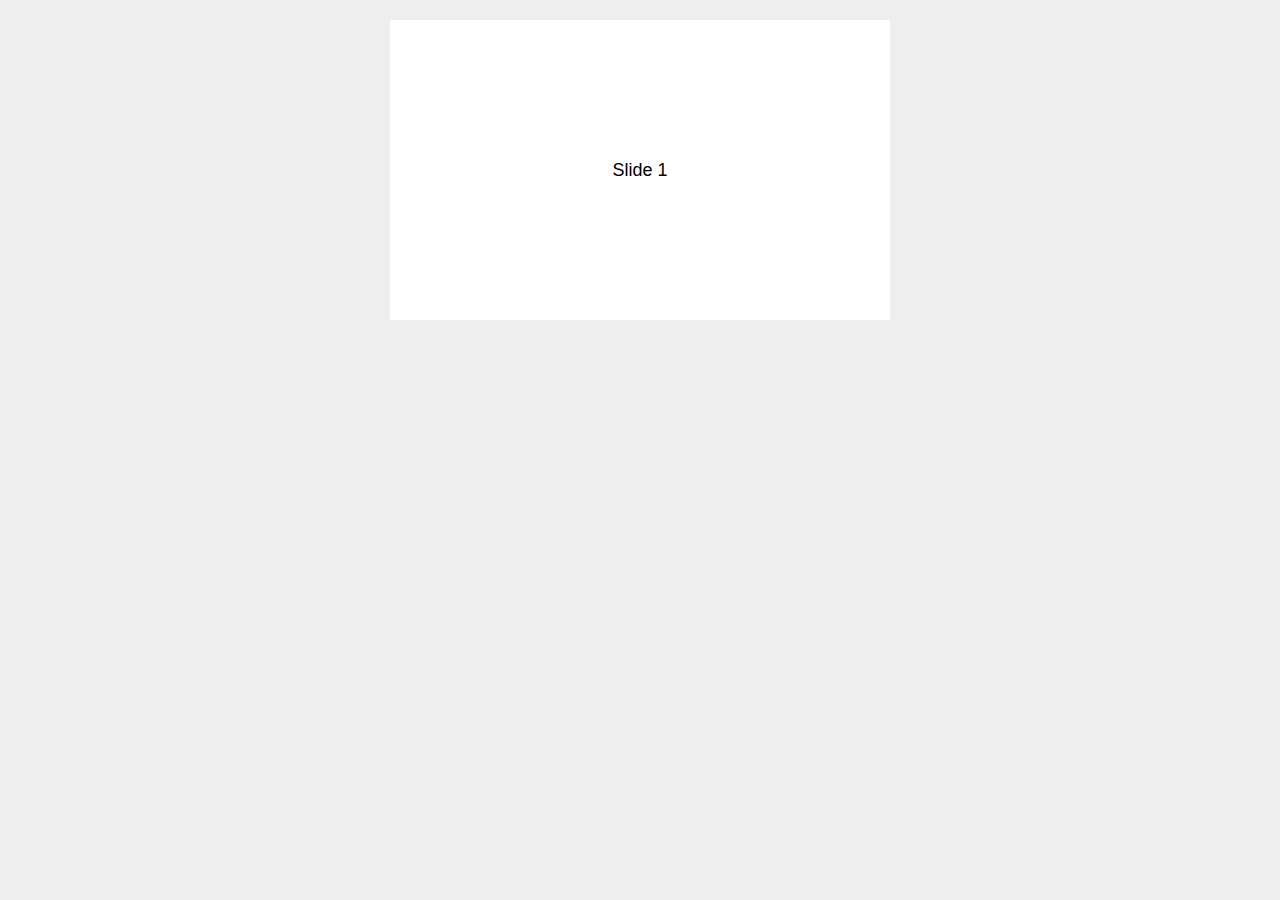
<file: swiper/Swiper-3.4.2/demos/01-default.html>
<!DOCTYPE html>
<html lang="en">
<head>
    <meta charset="utf-8">
    <title>Swiper demo</title>
    <!-- Link Swiper's CSS -->
    <link rel="stylesheet" href="../dist/css/swiper.min.css">

    <!-- Demo styles -->
    <style>
    body {
        background: #eee;
        font-family: Helvetica Neue, Helvetica, Arial, sans-serif;
        font-size: 14px;
        color:#000;
        margin: 0;
        padding: 0;
    }
    .swiper-container {
        width: 500px;
        height: 300px;
        margin: 20px auto;
    }
    .swiper-slide {
        text-align: center;
        font-size: 18px;
        background: #fff;
        
        /* Center slide text vertically */
        display: -webkit-box;
        display: -ms-flexbox;
        display: -webkit-flex;
        display: flex;
        -webkit-box-pack: center;
        -ms-flex-pack: center;
        -webkit-justify-content: center;
        justify-content: center;
        -webkit-box-align: center;
        -ms-flex-align: center;
        -webkit-align-items: center;
        align-items: center;
    }
    </style>
</head>
<body>
    <!-- Swiper -->
    <div class="swiper-container">
        <div class="swiper-wrapper">
            <div class="swiper-slide">Slide 1</div>
            <div class="swiper-slide">Slide 2</div>
            <div class="swiper-slide">Slide 3</div>
            <div class="swiper-slide">Slide 4</div>
            <div class="swiper-slide">Slide 5</div>
            <div class="swiper-slide">Slide 6</div>
            <div class="swiper-slide">Slide 7</div>
            <div class="swiper-slide">Slide 8</div>
            <div class="swiper-slide">Slide 9</div>
            <div class="swiper-slide">Slide 10</div>
        </div>
    </div>

    <!-- Swiper JS -->
    <script src="../dist/js/swiper.min.js"></script>

    <!-- Initialize Swiper -->
    <script>
    var swiper = new Swiper('.swiper-container');
    </script>
</body>
</html>
</file>
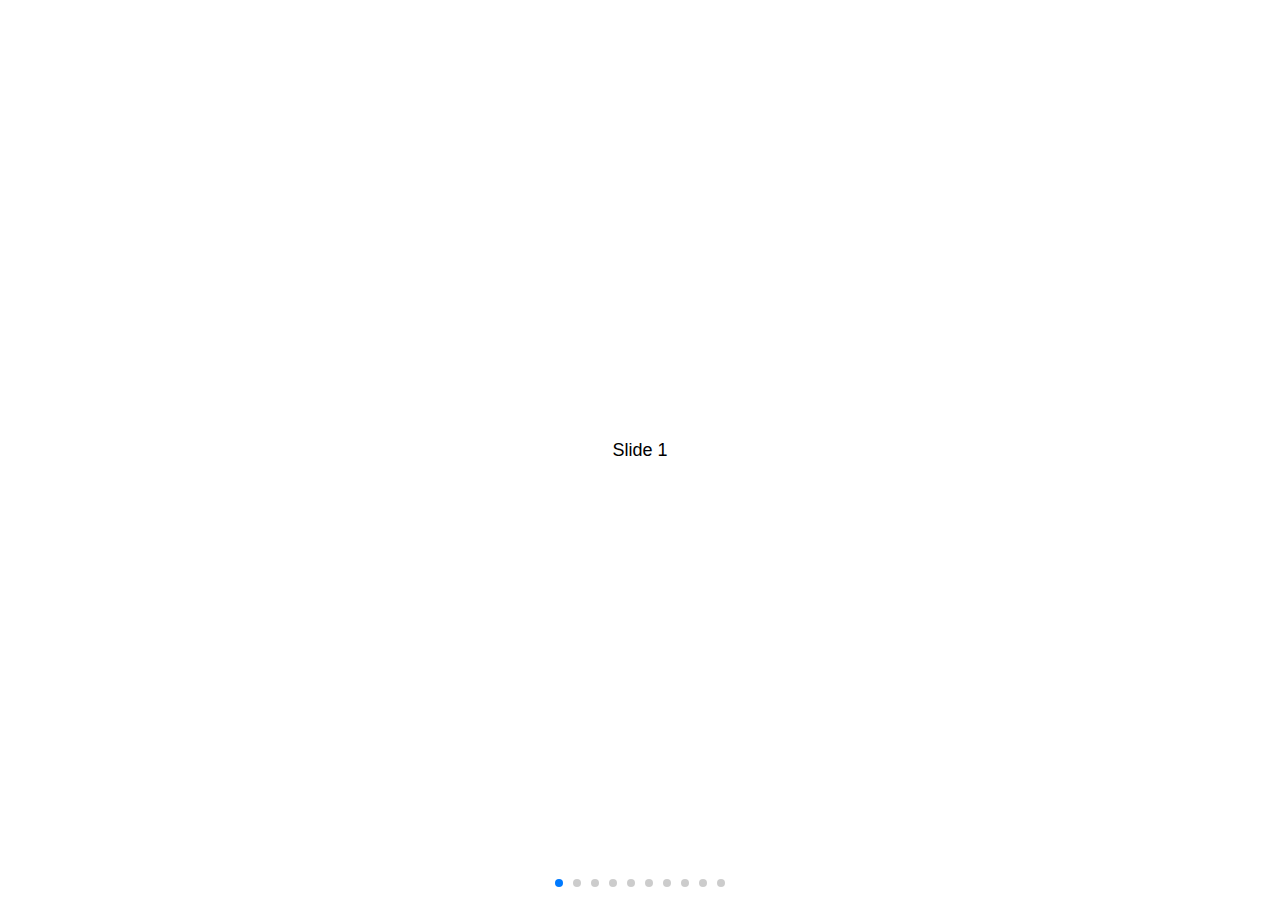
<file: swiper/Swiper-3.4.2/demos/02-responsive.html>
<!DOCTYPE html>
<html lang="en">
<head>
    <meta charset="utf-8">
    <title>Swiper demo</title>
    <meta name="viewport" content="width=device-width, initial-scale=1, minimum-scale=1, maximum-scale=1">

    <!-- Link Swiper's CSS -->
    <link rel="stylesheet" href="../dist/css/swiper.min.css">

    <!-- Demo styles -->
    <style>
    html, body {
        position: relative;
        height: 100%;
    }
    body {
        background: #eee;
        font-family: Helvetica Neue, Helvetica, Arial, sans-serif;
        font-size: 14px;
        color:#000;
        margin: 0;
        padding: 0;
    }
    .swiper-container {
        width: 100%;
        height: 100%;
    }
    .swiper-slide {
        text-align: center;
        font-size: 18px;
        background: #fff;

        /* Center slide text vertically */
        display: -webkit-box;
        display: -ms-flexbox;
        display: -webkit-flex;
        display: flex;
        -webkit-box-pack: center;
        -ms-flex-pack: center;
        -webkit-justify-content: center;
        justify-content: center;
        -webkit-box-align: center;
        -ms-flex-align: center;
        -webkit-align-items: center;
        align-items: center;
    }
    </style>
</head>
<body>
    <!-- Swiper -->
    <div class="swiper-container">
        <div class="swiper-wrapper">
            <div class="swiper-slide">Slide 1</div>
            <div class="swiper-slide">Slide 2</div>
            <div class="swiper-slide">Slide 3</div>
            <div class="swiper-slide">Slide 4</div>
            <div class="swiper-slide">Slide 5</div>
            <div class="swiper-slide">Slide 6</div>
            <div class="swiper-slide">Slide 7</div>
            <div class="swiper-slide">Slide 8</div>
            <div class="swiper-slide">Slide 9</div>
            <div class="swiper-slide">Slide 10</div>
        </div>
        <!-- Add Pagination -->
        <div class="swiper-pagination"></div>
    </div>

    <!-- Swiper JS -->
    <script src="../dist/js/swiper.min.js"></script>

    <!-- Initialize Swiper -->
    <script>
    var swiper = new Swiper('.swiper-container', {
        pagination: '.swiper-pagination',
        paginationClickable: true
    });
    </script>
</body>
</html>
</file>
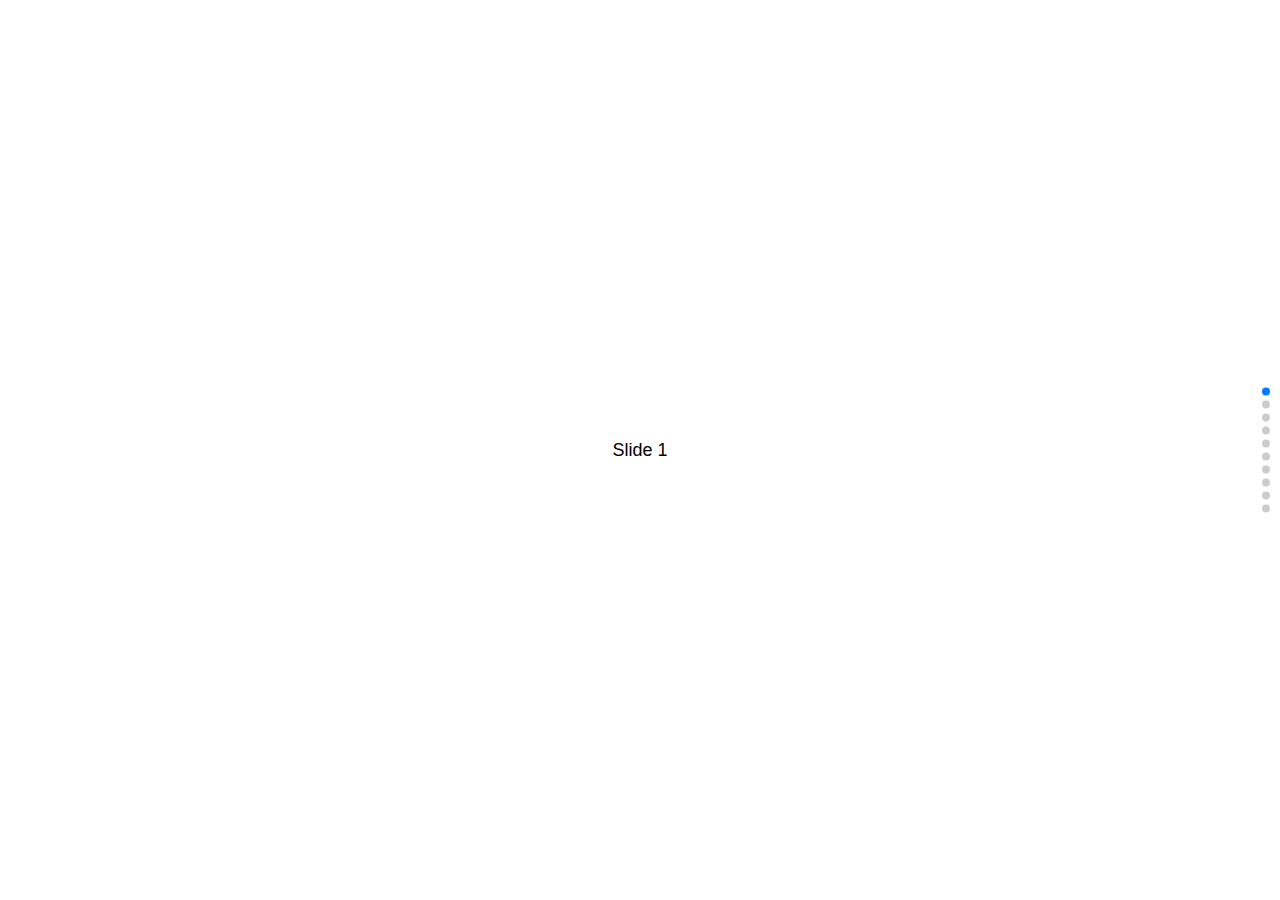
<file: swiper/Swiper-3.4.2/demos/03-vertical.html>
<!DOCTYPE html>
<html lang="en">
<head>
    <meta charset="utf-8">
    <title>Swiper demo</title>
    <meta name="viewport" content="width=device-width, initial-scale=1, minimum-scale=1, maximum-scale=1">

    <!-- Link Swiper's CSS -->
    <link rel="stylesheet" href="../dist/css/swiper.min.css">

    <!-- Demo styles -->
    <style>
    html, body {
        position: relative;
        height: 100%;
    }
    body {
        background: #eee;
        font-family: Helvetica Neue, Helvetica, Arial, sans-serif;
        font-size: 14px;
        color:#000;
        margin: 0;
        padding: 0;
    }
    .swiper-container {
        width: 100%;
        height: 100%;
    }
    .swiper-slide {
        text-align: center;
        font-size: 18px;
        background: #fff;

        /* Center slide text vertically */
        display: -webkit-box;
        display: -ms-flexbox;
        display: -webkit-flex;
        display: flex;
        -webkit-box-pack: center;
        -ms-flex-pack: center;
        -webkit-justify-content: center;
        justify-content: center;
        -webkit-box-align: center;
        -ms-flex-align: center;
        -webkit-align-items: center;
        align-items: center;
    }
    </style>
</head>
<body>
    <!-- Swiper -->
    <div class="swiper-container">
        <div class="swiper-wrapper">
            <div class="swiper-slide">Slide 1</div>
            <div class="swiper-slide">Slide 2</div>
            <div class="swiper-slide">Slide 3</div>
            <div class="swiper-slide">Slide 4</div>
            <div class="swiper-slide">Slide 5</div>
            <div class="swiper-slide">Slide 6</div>
            <div class="swiper-slide">Slide 7</div>
            <div class="swiper-slide">Slide 8</div>
            <div class="swiper-slide">Slide 9</div>
            <div class="swiper-slide">Slide 10</div>
        </div>
        <!-- Add Pagination -->
        <div class="swiper-pagination"></div>
    </div>

    <!-- Swiper JS -->
    <script src="../dist/js/swiper.min.js"></script>

    <!-- Initialize Swiper -->
    <script>
    var swiper = new Swiper('.swiper-container', {
        pagination: '.swiper-pagination',
        paginationClickable: true,
        direction: 'vertical'
    });
    </script>
</body>
</html>
</file>
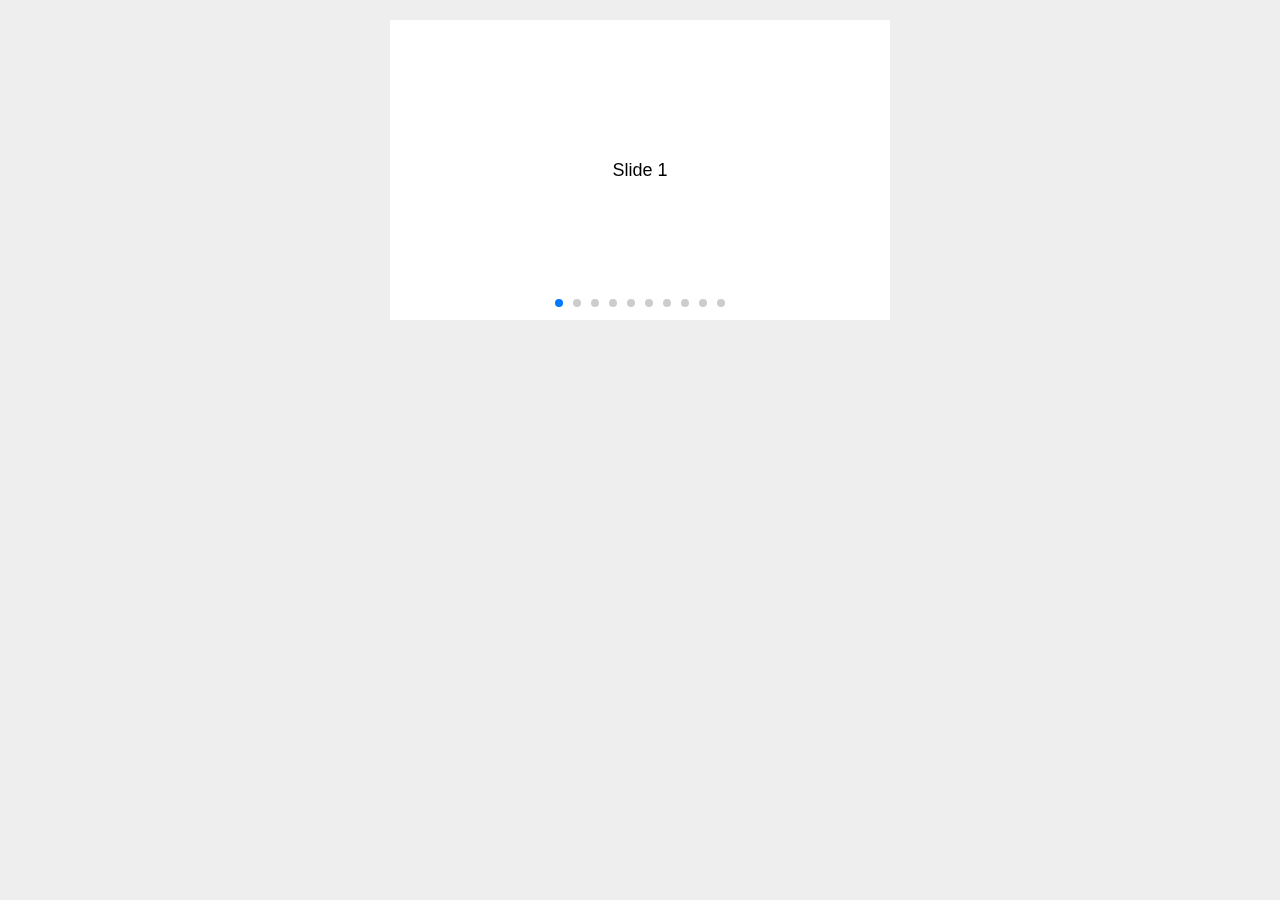
<file: swiper/Swiper-3.4.2/demos/04-space-between.html>
<!DOCTYPE html>
<html lang="en">
<head>
    <meta charset="utf-8">
    <title>Swiper demo</title>
    <meta name="viewport" content="width=device-width, initial-scale=1, minimum-scale=1, maximum-scale=1">

    <!-- Link Swiper's CSS -->
    <link rel="stylesheet" href="../dist/css/swiper.min.css">

    <!-- Demo styles -->
    <style>
    body {
        background: #eee;
        font-family: Helvetica Neue, Helvetica, Arial, sans-serif;
        font-size: 14px;
        color:#000;
        margin: 0;
        padding: 0;
    }
    .swiper-container {
        width: 500px;
        height: 300px;
        margin: 20px auto;
    }
    .swiper-slide {
        text-align: center;
        font-size: 18px;
        background: #fff;

        /* Center slide text vertically */
        display: -webkit-box;
        display: -ms-flexbox;
        display: -webkit-flex;
        display: flex;
        -webkit-box-pack: center;
        -ms-flex-pack: center;
        -webkit-justify-content: center;
        justify-content: center;
        -webkit-box-align: center;
        -ms-flex-align: center;
        -webkit-align-items: center;
        align-items: center;
    }
    </style>
</head>
<body>
    <!-- Swiper -->
    <div class="swiper-container">
        <div class="swiper-wrapper">
            <div class="swiper-slide">Slide 1</div>
            <div class="swiper-slide">Slide 2</div>
            <div class="swiper-slide">Slide 3</div>
            <div class="swiper-slide">Slide 4</div>
            <div class="swiper-slide">Slide 5</div>
            <div class="swiper-slide">Slide 6</div>
            <div class="swiper-slide">Slide 7</div>
            <div class="swiper-slide">Slide 8</div>
            <div class="swiper-slide">Slide 9</div>
            <div class="swiper-slide">Slide 10</div>
        </div>
        <!-- Add Pagination -->
        <div class="swiper-pagination"></div>
    </div>

    <!-- Swiper JS -->
    <script src="../dist/js/swiper.min.js"></script>

    <!-- Initialize Swiper -->
    <script>
    var swiper = new Swiper('.swiper-container', {
        pagination: '.swiper-pagination',
        paginationClickable: true,
        spaceBetween: 30,
    });
    </script>
</body>
</html>
</file>
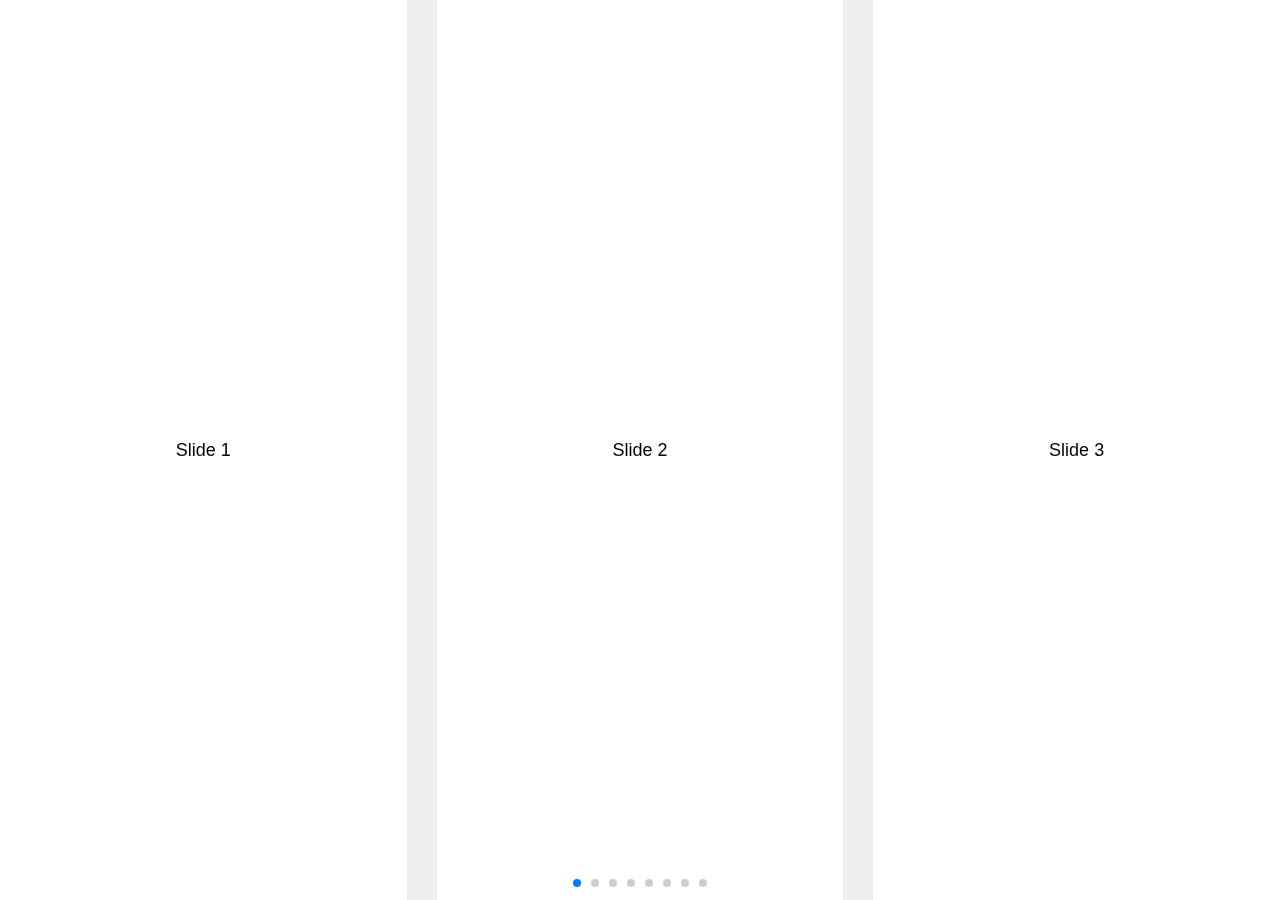
<file: swiper/Swiper-3.4.2/demos/05-slides-per-view.html>
<!DOCTYPE html>
<html lang="en">
<head>
    <meta charset="utf-8">
    <title>Swiper demo</title>
    <meta name="viewport" content="width=device-width, initial-scale=1, minimum-scale=1, maximum-scale=1">

    <!-- Link Swiper's CSS -->
    <link rel="stylesheet" href="../dist/css/swiper.min.css">

    <!-- Demo styles -->
    <style>
    html, body {
        position: relative;
        height: 100%;
    }
    body {
        background: #eee;
        font-family: Helvetica Neue, Helvetica, Arial, sans-serif;
        font-size: 14px;
        color:#000;
        margin: 0;
        padding: 0;
    }
    .swiper-container {
        width: 100%;
        height: 100%;
    }
    .swiper-slide {
        text-align: center;
        font-size: 18px;
        background: #fff;
        
        /* Center slide text vertically */
        display: -webkit-box;
        display: -ms-flexbox;
        display: -webkit-flex;
        display: flex;
        -webkit-box-pack: center;
        -ms-flex-pack: center;
        -webkit-justify-content: center;
        justify-content: center;
        -webkit-box-align: center;
        -ms-flex-align: center;
        -webkit-align-items: center;
        align-items: center;
    }
    </style>
</head>
<body>
    <!-- Swiper -->
    <div class="swiper-container">
        <div class="swiper-wrapper">
            <div class="swiper-slide">Slide 1</div>
            <div class="swiper-slide">Slide 2</div>
            <div class="swiper-slide">Slide 3</div>
            <div class="swiper-slide">Slide 4</div>
            <div class="swiper-slide">Slide 5</div>
            <div class="swiper-slide">Slide 6</div>
            <div class="swiper-slide">Slide 7</div>
            <div class="swiper-slide">Slide 8</div>
            <div class="swiper-slide">Slide 9</div>
            <div class="swiper-slide">Slide 10</div>
        </div>
        <!-- Add Pagination -->
        <div class="swiper-pagination"></div>
    </div>

    <!-- Swiper JS -->
    <script src="../dist/js/swiper.min.js"></script>

    <!-- Initialize Swiper -->
    <script>
    var swiper = new Swiper('.swiper-container', {
        pagination: '.swiper-pagination',
        slidesPerView: 3,
        paginationClickable: true,
        spaceBetween: 30
    });
    </script>
</body>
</html>
</file>
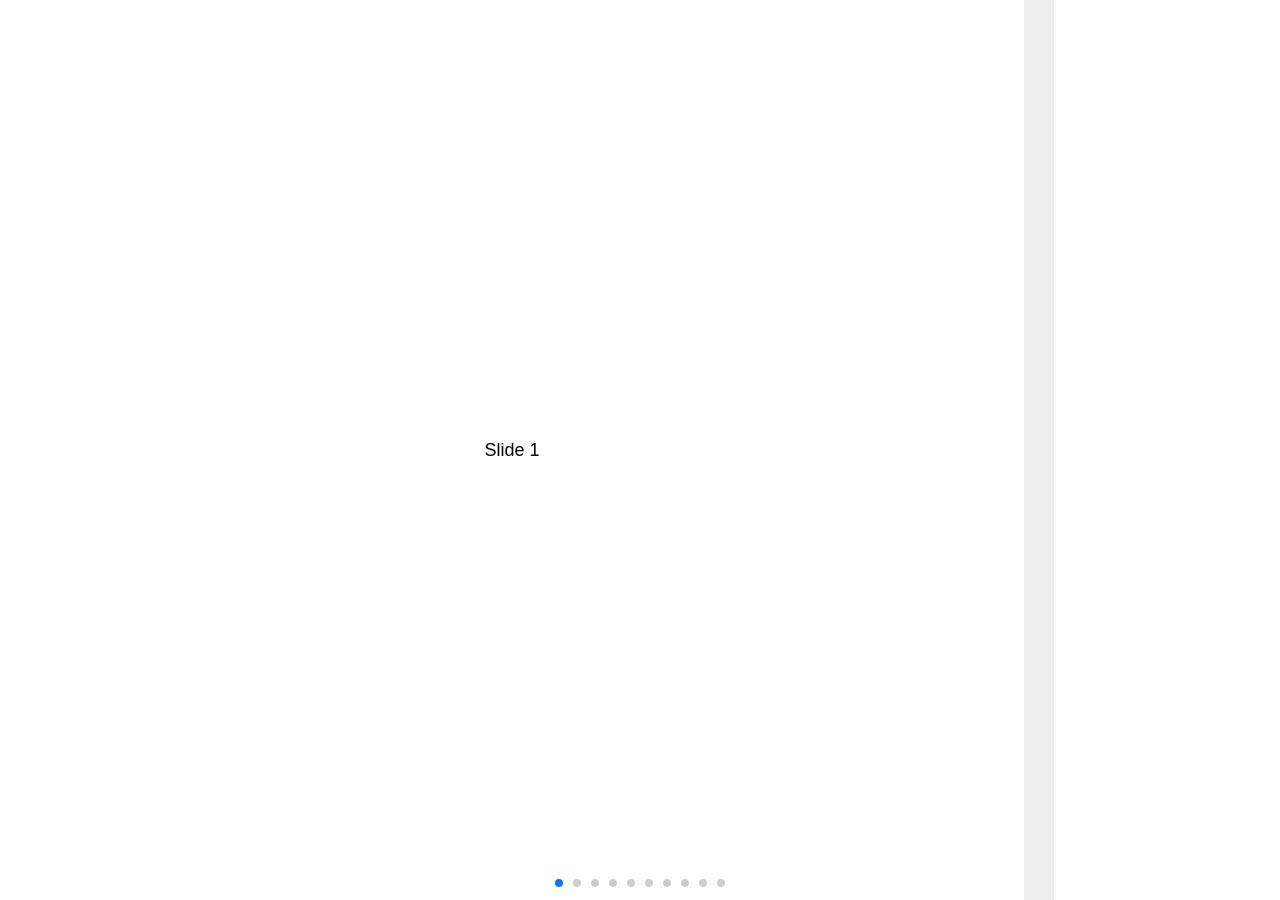
<file: swiper/Swiper-3.4.2/demos/06-slides-per-view-auto.html>
<!DOCTYPE html>
<html lang="en">
<head>
    <meta charset="utf-8">
    <title>Swiper demo</title>
    <meta name="viewport" content="width=device-width, initial-scale=1, minimum-scale=1, maximum-scale=1">

    <!-- Link Swiper's CSS -->
    <link rel="stylesheet" href="../dist/css/swiper.min.css">

    <!-- Demo styles -->
    <style>
    html, body {
        position: relative;
        height: 100%;
    }
    body {
        background: #eee;
        font-family: Helvetica Neue, Helvetica, Arial, sans-serif;
        font-size: 14px;
        color:#000;
        margin: 0;
        padding: 0;
    }
    .swiper-container {
        width: 100%;
        height: 100%;
    }
    .swiper-slide {
        text-align: center;
        font-size: 18px;
        background: #fff;
        width: 80%;

        /* Center slide text vertically */
        display: -webkit-box;
        display: -ms-flexbox;
        display: -webkit-flex;
        display: flex;
        -webkit-box-pack: center;
        -ms-flex-pack: center;
        -webkit-justify-content: center;
        justify-content: center;
        -webkit-box-align: center;
        -ms-flex-align: center;
        -webkit-align-items: center;
        align-items: center;
    }
    .swiper-slide:nth-child(2n) {
        width: 60%;
    }
    .swiper-slide:nth-child(3n) {
        width: 40%;
    }
    </style>
</head>
<body>
    <!-- Swiper -->
    <div class="swiper-container">
        <div class="swiper-wrapper">
            <div class="swiper-slide">Slide 1</div>
            <div class="swiper-slide">Slide 2</div>
            <div class="swiper-slide">Slide 3</div>
            <div class="swiper-slide">Slide 4</div>
            <div class="swiper-slide">Slide 5</div>
            <div class="swiper-slide">Slide 6</div>
            <div class="swiper-slide">Slide 7</div>
            <div class="swiper-slide">Slide 8</div>
            <div class="swiper-slide">Slide 9</div>
            <div class="swiper-slide">Slide 10</div>
        </div>
        <!-- Add Pagination -->
        <div class="swiper-pagination"></div>
    </div>

    <!-- Swiper JS -->
    <script src="../dist/js/swiper.min.js"></script>

    <!-- Initialize Swiper -->
    <script>
    var swiper = new Swiper('.swiper-container', {
        pagination: '.swiper-pagination',
        slidesPerView: 'auto',
        paginationClickable: true,
        spaceBetween: 30
    });
    </script>
</body>
</html>
</file>
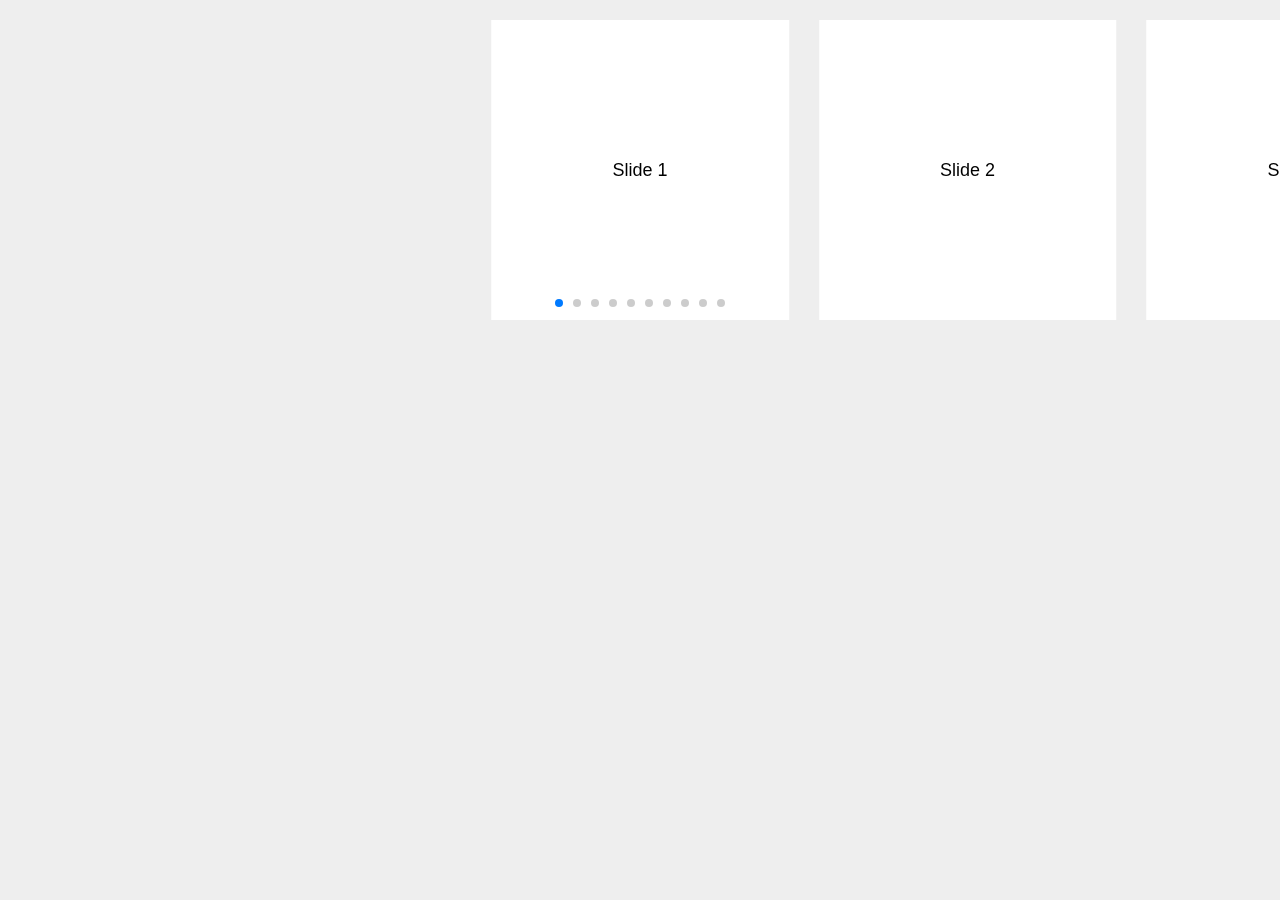
<file: swiper/Swiper-3.4.2/demos/07-centered.html>
<!DOCTYPE html>
<html lang="en">
<head>
    <meta charset="utf-8">
    <title>Swiper demo</title>
    <meta name="viewport" content="width=device-width, initial-scale=1, minimum-scale=1, maximum-scale=1">

    <!-- Link Swiper's CSS -->
    <link rel="stylesheet" href="../dist/css/swiper.min.css">

    <!-- Demo styles -->
    <style>
    body {
        background: #eee;
        font-family: Helvetica Neue, Helvetica, Arial, sans-serif;
        font-size: 14px;
        color:#000;
        margin: 0;
        padding: 0;
    }
    .swiper-container {
        width: 100%;
        height: 300px;
        margin: 20px auto;
    }
    .swiper-slide {
        text-align: center;
        font-size: 18px;
        background: #fff;
        width: 60%;

        /* Center slide text vertically */
        display: -webkit-box;
        display: -ms-flexbox;
        display: -webkit-flex;
        display: flex;
        -webkit-box-pack: center;
        -ms-flex-pack: center;
        -webkit-justify-content: center;
        justify-content: center;
        -webkit-box-align: center;
        -ms-flex-align: center;
        -webkit-align-items: center;
        align-items: center;
    }
    .swiper-slide:nth-child(2n) {
        width: 40%;
    }
    .swiper-slide:nth-child(3n) {
        width: 20%;
    }
    </style>
</head>
<body>
    <!-- Swiper -->
    <div class="swiper-container">
        <div class="swiper-wrapper">
            <div class="swiper-slide">Slide 1</div>
            <div class="swiper-slide">Slide 2</div>
            <div class="swiper-slide">Slide 3</div>
            <div class="swiper-slide">Slide 4</div>
            <div class="swiper-slide">Slide 5</div>
            <div class="swiper-slide">Slide 6</div>
            <div class="swiper-slide">Slide 7</div>
            <div class="swiper-slide">Slide 8</div>
            <div class="swiper-slide">Slide 9</div>
            <div class="swiper-slide">Slide 10</div>
        </div>
        <!-- Add Pagination -->
        <div class="swiper-pagination"></div>
    </div>

    <!-- Swiper JS -->
    <script src="../dist/js/swiper.min.js"></script>

    <!-- Initialize Swiper -->
    <script>
    var swiper = new Swiper('.swiper-container', {
        pagination: '.swiper-pagination',
        slidesPerView: 4,
        centeredSlides: true,
        paginationClickable: true,
        spaceBetween: 30
    });
    </script>
</body>
</html>
</file>
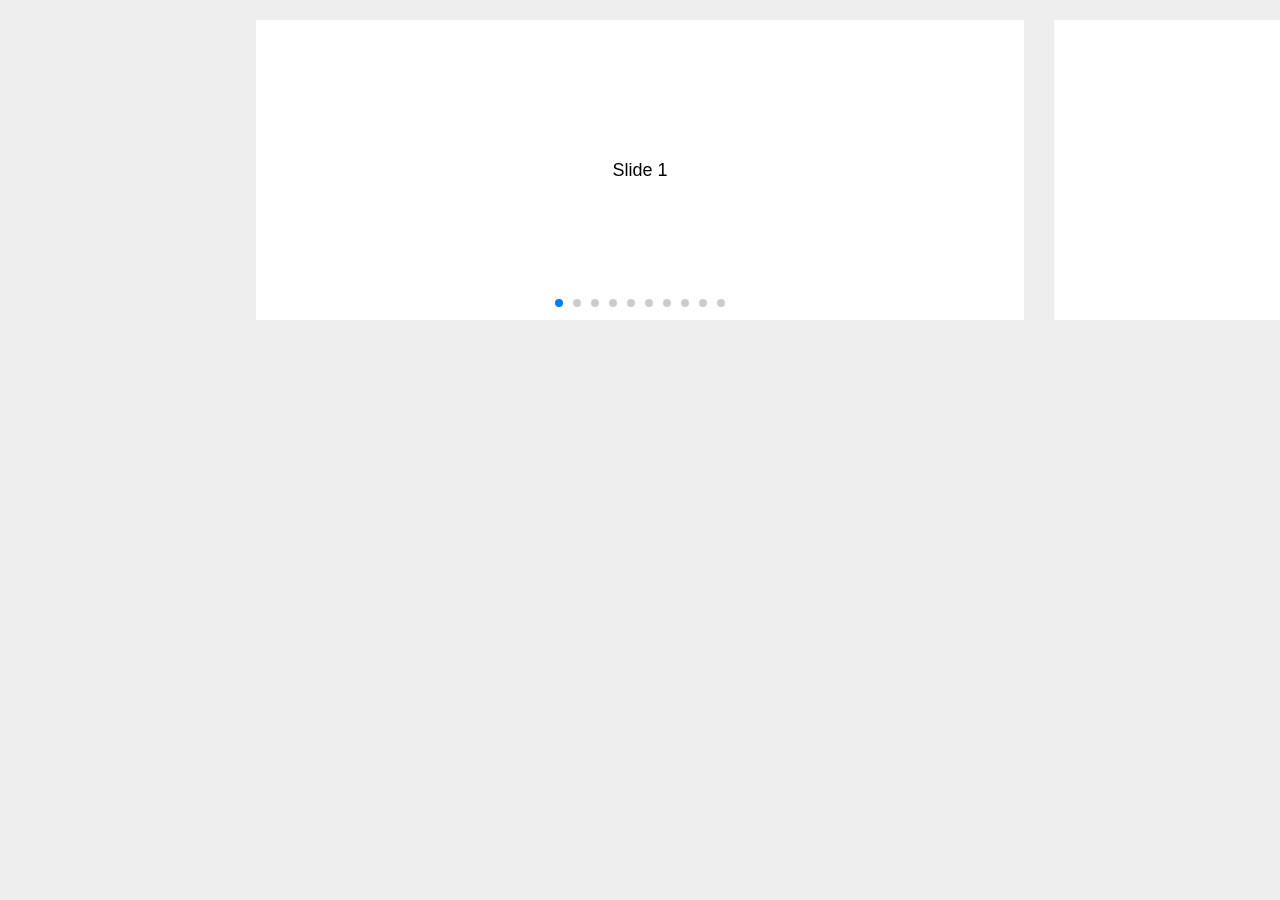
<file: swiper/Swiper-3.4.2/demos/08-centered-auto.html>
<!DOCTYPE html>
<html lang="en">
<head>
    <meta charset="utf-8">
    <title>Swiper demo</title>
    <meta name="viewport" content="width=device-width, initial-scale=1, minimum-scale=1, maximum-scale=1">

    <!-- Link Swiper's CSS -->
    <link rel="stylesheet" href="../dist/css/swiper.min.css">

    <!-- Demo styles -->
    <style>
    body {
        background: #eee;
        font-family: Helvetica Neue, Helvetica, Arial, sans-serif;
        font-size: 14px;
        color:#000;
        margin: 0;
        padding: 0;
    }
    .swiper-container {
        width: 100%;
        height: 300px;
        margin: 20px auto;
    }
    .swiper-slide {
        text-align: center;
        font-size: 18px;
        background: #fff;
        width: 60%;

        /* Center slide text vertically */
        display: -webkit-box;
        display: -ms-flexbox;
        display: -webkit-flex;
        display: flex;
        -webkit-box-pack: center;
        -ms-flex-pack: center;
        -webkit-justify-content: center;
        justify-content: center;
        -webkit-box-align: center;
        -ms-flex-align: center;
        -webkit-align-items: center;
        align-items: center;
    }
    .swiper-slide:nth-child(2n) {
        width: 40%;
    }
    .swiper-slide:nth-child(3n) {
        width: 20%;
    }
    </style>
</head>
<body>
    <!-- Swiper -->
    <div class="swiper-container">
        <div class="swiper-wrapper">
            <div class="swiper-slide">Slide 1</div>
            <div class="swiper-slide">Slide 2</div>
            <div class="swiper-slide">Slide 3</div>
            <div class="swiper-slide">Slide 4</div>
            <div class="swiper-slide">Slide 5</div>
            <div class="swiper-slide">Slide 6</div>
            <div class="swiper-slide">Slide 7</div>
            <div class="swiper-slide">Slide 8</div>
            <div class="swiper-slide">Slide 9</div>
            <div class="swiper-slide">Slide 10</div>
        </div>
        <!-- Add Pagination -->
        <div class="swiper-pagination"></div>
    </div>

    <!-- Swiper JS -->
    <script src="../dist/js/swiper.min.js"></script>

    <!-- Initialize Swiper -->
    <script>
    var swiper = new Swiper('.swiper-container', {
        pagination: '.swiper-pagination',
        slidesPerView: 'auto',
        centeredSlides: true,
        paginationClickable: true,
        spaceBetween: 30
    });
    </script>
</body>
</html>
</file>
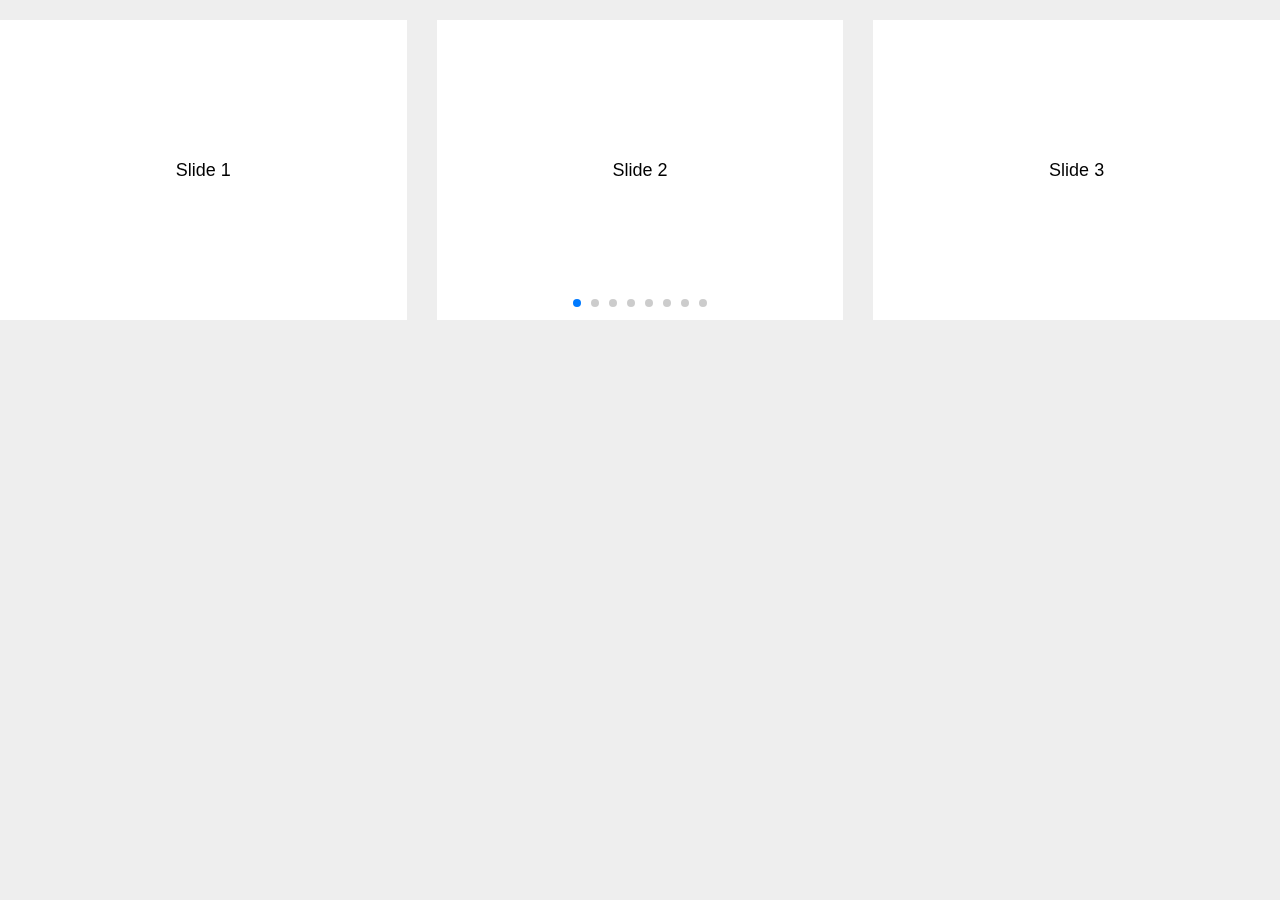
<file: swiper/Swiper-3.4.2/demos/09-freemode.html>
<!DOCTYPE html>
<html lang="en">
<head>
    <meta charset="utf-8">
    <title>Swiper demo</title>
    <meta name="viewport" content="width=device-width, initial-scale=1, minimum-scale=1, maximum-scale=1">

    <!-- Link Swiper's CSS -->
    <link rel="stylesheet" href="../dist/css/swiper.min.css">

    <!-- Demo styles -->
    <style>
    body {
        background: #eee;
        font-family: Helvetica Neue, Helvetica, Arial, sans-serif;
        font-size: 14px;
        color:#000;
        margin: 0;
        padding: 0;
    }
    .swiper-container {
        width: 100%;
        height: 300px;
        margin: 20px auto;
    }
    .swiper-slide {
        text-align: center;
        font-size: 18px;
        background: #fff;
        
        /* Center slide text vertically */
        display: -webkit-box;
        display: -ms-flexbox;
        display: -webkit-flex;
        display: flex;
        -webkit-box-pack: center;
        -ms-flex-pack: center;
        -webkit-justify-content: center;
        justify-content: center;
        -webkit-box-align: center;
        -ms-flex-align: center;
        -webkit-align-items: center;
        align-items: center;
    }
    </style>
</head>
<body>
    <!-- Swiper -->
    <div class="swiper-container">
        <div class="swiper-wrapper">
            <div class="swiper-slide">Slide 1</div>
            <div class="swiper-slide">Slide 2</div>
            <div class="swiper-slide">Slide 3</div>
            <div class="swiper-slide">Slide 4</div>
            <div class="swiper-slide">Slide 5</div>
            <div class="swiper-slide">Slide 6</div>
            <div class="swiper-slide">Slide 7</div>
            <div class="swiper-slide">Slide 8</div>
            <div class="swiper-slide">Slide 9</div>
            <div class="swiper-slide">Slide 10</div>
        </div>
        <!-- Add Pagination -->
        <div class="swiper-pagination"></div>
    </div>

    <!-- Swiper JS -->
    <script src="../dist/js/swiper.min.js"></script>

    <!-- Initialize Swiper -->
    <script>
    var swiper = new Swiper('.swiper-container', {
        pagination: '.swiper-pagination',
        slidesPerView: 3,
        paginationClickable: true,
        spaceBetween: 30,
        freeMode: true
    });
    </script>
</body>
</html>
</file>
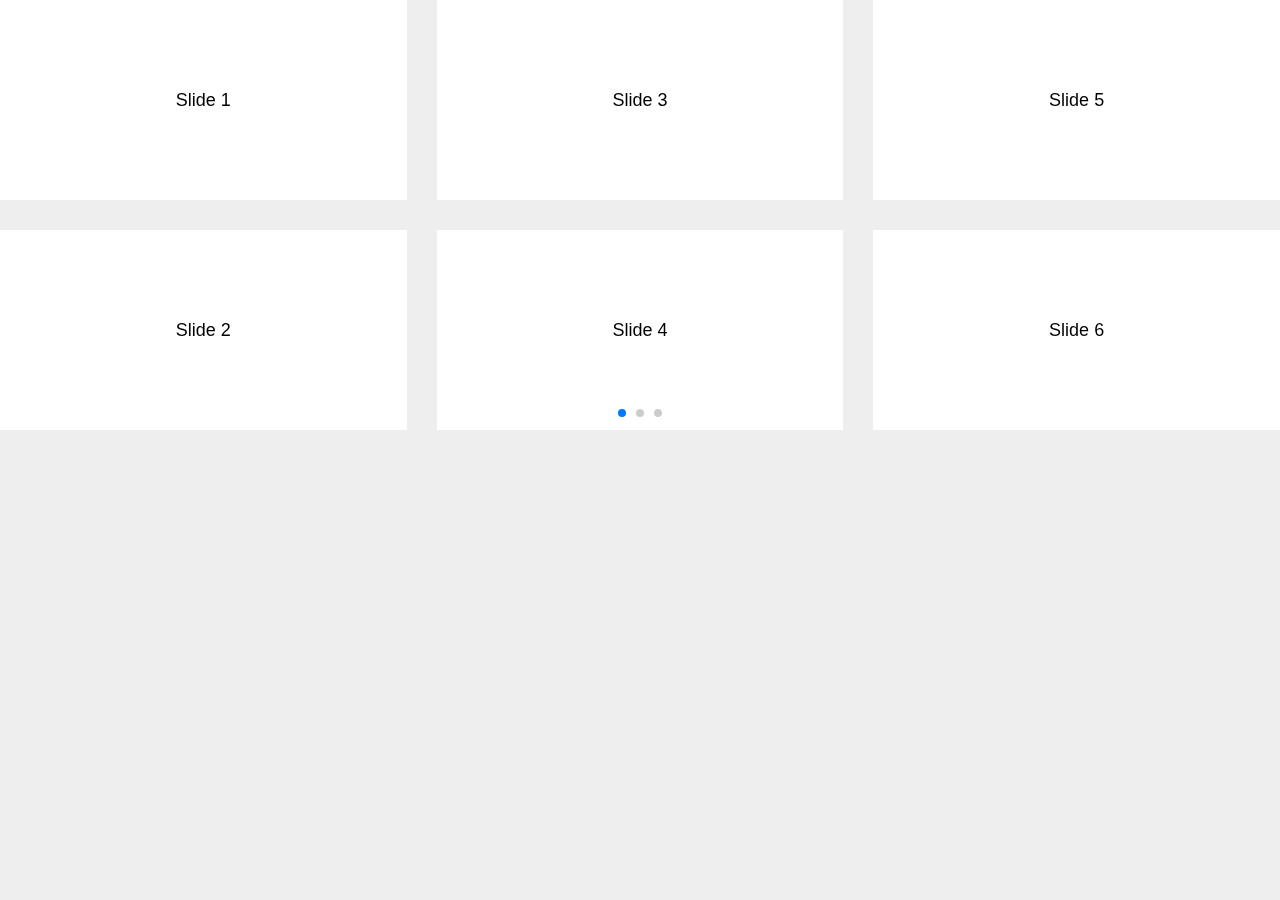
<file: swiper/Swiper-3.4.2/demos/10-slides-per-column.html>
<!DOCTYPE html>
<html lang="en">
<head>
    <meta charset="utf-8">
    <title>Swiper demo</title>
    <meta name="viewport" content="width=device-width, initial-scale=1, minimum-scale=1, maximum-scale=1">

    <!-- Link Swiper's CSS -->
    <link rel="stylesheet" href="../dist/css/swiper.min.css">

    <!-- Demo styles -->
    <style>
    body {
        background: #eee;
        font-family: Helvetica Neue, Helvetica, Arial, sans-serif;
        font-size: 14px;
        color:#000;
        margin: 0;
        padding: 0;
    }
    .swiper-container {
        width: 100%;
        height: auto;
        margin-left: auto;
        margin-right: auto;
    }
    .swiper-slide {
        text-align: center;
        font-size: 18px;
        background: #fff;
        height: 200px;
        
        /* Center slide text vertically */
        display: -webkit-box;
        display: -ms-flexbox;
        display: -webkit-flex;
        display: flex;
        -webkit-box-pack: center;
        -ms-flex-pack: center;
        -webkit-justify-content: center;
        justify-content: center;
        -webkit-box-align: center;
        -ms-flex-align: center;
        -webkit-align-items: center;
        align-items: center;
    }
    </style>
</head>
<body>
    <!-- Swiper -->
    <div class="swiper-container">
        <div class="swiper-wrapper">
            <div class="swiper-slide">Slide 1</div>
            <div class="swiper-slide">Slide 2</div>
            <div class="swiper-slide">Slide 3</div>
            <div class="swiper-slide">Slide 4</div>
            <div class="swiper-slide">Slide 5</div>
            <div class="swiper-slide">Slide 6</div>
            <div class="swiper-slide">Slide 7</div>
            <div class="swiper-slide">Slide 8</div>
            <div class="swiper-slide">Slide 9</div>
            <div class="swiper-slide">Slide 10</div>
        </div>
        <!-- Add Pagination -->
        <div class="swiper-pagination"></div>
    </div>

    <!-- Swiper JS -->
    <script src="../dist/js/swiper.min.js"></script>

    <!-- Initialize Swiper -->
    <script>
    var swiper = new Swiper('.swiper-container', {
        pagination: '.swiper-pagination',
        slidesPerView: 3,
        slidesPerColumn: 2,
        paginationClickable: true,
        spaceBetween: 30
    });
    </script>
</body>
</html>
</file>
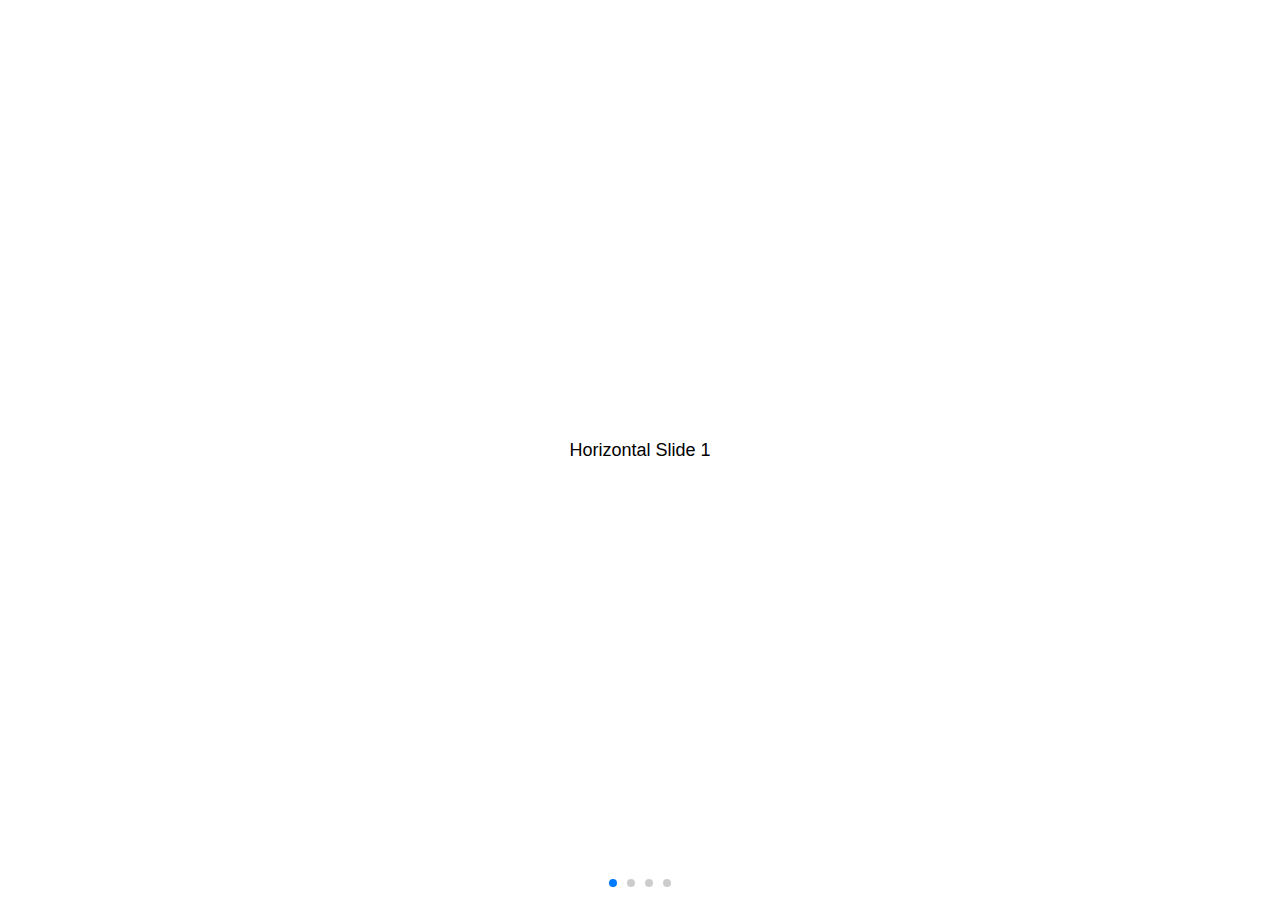
<file: swiper/Swiper-3.4.2/demos/11-nested.html>
<!DOCTYPE html>
<html lang="en">
<head>
    <meta charset="utf-8">
    <title>Swiper demo</title>
    <meta name="viewport" content="width=device-width, initial-scale=1, minimum-scale=1, maximum-scale=1">

    <!-- Link Swiper's CSS -->
    <link rel="stylesheet" href="../dist/css/swiper.min.css">

    <!-- Demo styles -->
    <style>
    html, body {
        position: relative;
        height: 100%;
    }
    body {
        background: #eee;
        font-family: Helvetica Neue, Helvetica, Arial, sans-serif;
        font-size: 14px;
        color:#000;
        margin: 0;
        padding: 0;
    }
    .swiper-container {
        width: 100%;
        height: 100%;
    }
    .swiper-slide {
        text-align: center;
        font-size: 18px;
        background: #fff;

        /* Center slide text vertically */
        display: -webkit-box;
        display: -ms-flexbox;
        display: -webkit-flex;
        display: flex;
        -webkit-box-pack: center;
        -ms-flex-pack: center;
        -webkit-justify-content: center;
        justify-content: center;
        -webkit-box-align: center;
        -ms-flex-align: center;
        -webkit-align-items: center;
        align-items: center;
    }
    .swiper-container-v {
        background: #eee;
    }
    </style>
</head>
<body>
    <!-- Swiper -->
    <div class="swiper-container swiper-container-h">
        <div class="swiper-wrapper">
            <div class="swiper-slide">Horizontal Slide 1</div>
            <div class="swiper-slide">
                <div class="swiper-container swiper-container-v">
                    <div class="swiper-wrapper">
                        <div class="swiper-slide">Vertical Slide 1</div>
                        <div class="swiper-slide">Vertical Slide 2</div>
                        <div class="swiper-slide">Vertical Slide 3</div>
                        <div class="swiper-slide">Vertical Slide 4</div>
                        <div class="swiper-slide">Vertical Slide 5</div>
                    </div>
                    <div class="swiper-pagination swiper-pagination-v"></div>
                </div>
            </div>
            <div class="swiper-slide">Horizontal Slide 3</div>
            <div class="swiper-slide">Horizontal Slide 4</div>
        </div>
        <!-- Add Pagination -->
        <div class="swiper-pagination swiper-pagination-h"></div>
    </div>

    <!-- Swiper JS -->
    <script src="../dist/js/swiper.min.js"></script>

    <!-- Initialize Swiper -->
    <script>
    var swiperH = new Swiper('.swiper-container-h', {
        pagination: '.swiper-pagination-h',
        paginationClickable: true,
        spaceBetween: 50
    });
    var swiperV = new Swiper('.swiper-container-v', {
        pagination: '.swiper-pagination-v',
        paginationClickable: true,
        direction: 'vertical',
        spaceBetween: 50
    });
    </script>
</body>
</html>
</file>
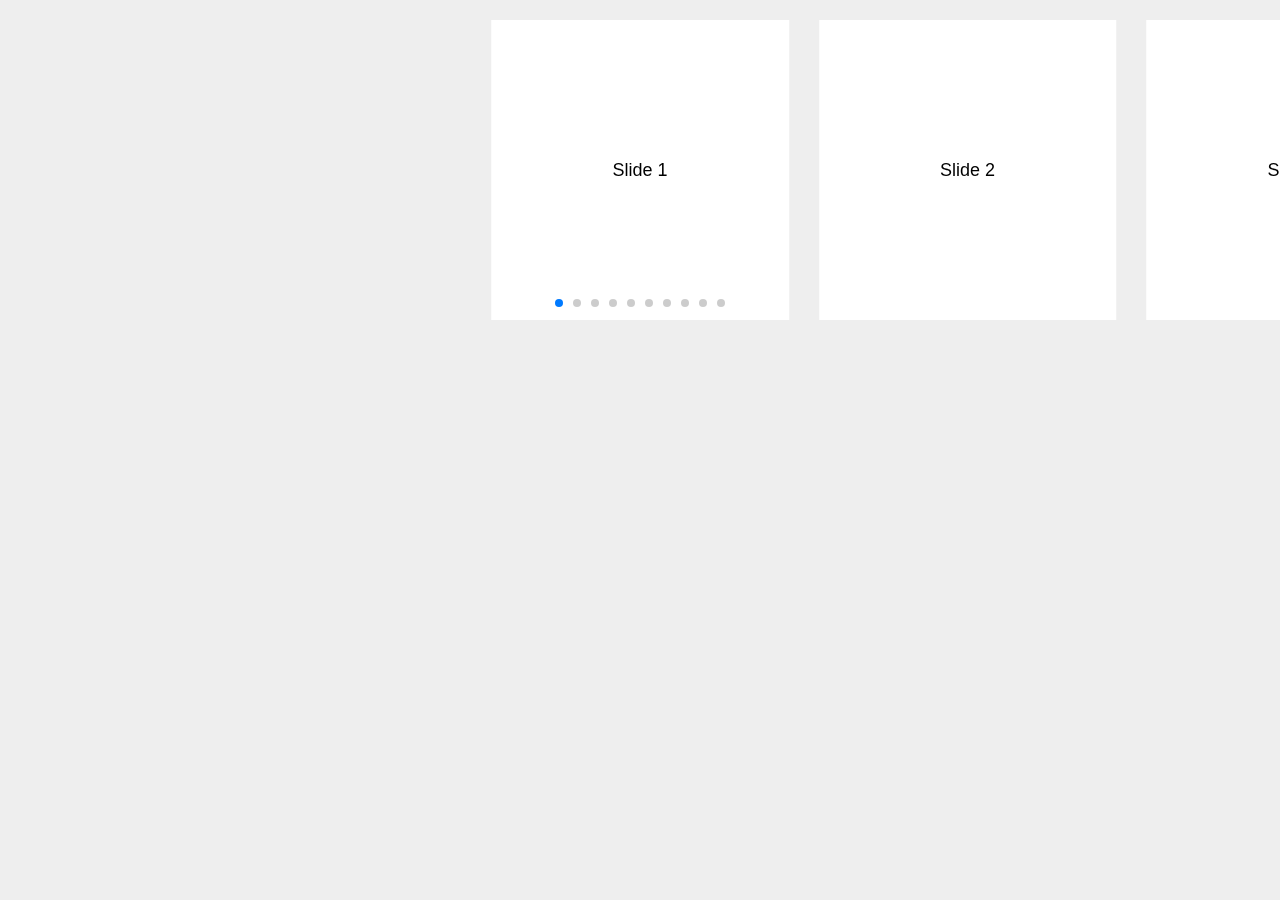
<file: swiper/Swiper-3.4.2/demos/12-grab-cursor.html>
<!DOCTYPE html>
<html lang="en">
<head>
    <meta charset="utf-8">
    <title>Swiper demo</title>
    <meta name="viewport" content="width=device-width, initial-scale=1, minimum-scale=1, maximum-scale=1">

    <!-- Link Swiper's CSS -->
    <link rel="stylesheet" href="../dist/css/swiper.min.css">

    <!-- Demo styles -->
    <style>
    body {
        background: #eee;
        font-family: Helvetica Neue, Helvetica, Arial, sans-serif;
        font-size: 14px;
        color:#000;
        margin: 0;
        padding: 0;
    }
    .swiper-container {
        width: 100%;
        height: 300px;
        margin: 20px auto;
    }
    .swiper-slide {
        text-align: center;
        font-size: 18px;
        background: #fff;
        width: 60%;

        /* Center slide text vertically */
        display: -webkit-box;
        display: -ms-flexbox;
        display: -webkit-flex;
        display: flex;
        -webkit-box-pack: center;
        -ms-flex-pack: center;
        -webkit-justify-content: center;
        justify-content: center;
        -webkit-box-align: center;
        -ms-flex-align: center;
        -webkit-align-items: center;
        align-items: center;
    }
    .swiper-slide:nth-child(2n) {
        width: 40%;
    }
    .swiper-slide:nth-child(3n) {
        width: 20%;
    }
    </style>
</head>
<body>
    <!-- Swiper -->
    <div class="swiper-container">
        <div class="swiper-wrapper">
            <div class="swiper-slide">Slide 1</div>
            <div class="swiper-slide">Slide 2</div>
            <div class="swiper-slide">Slide 3</div>
            <div class="swiper-slide">Slide 4</div>
            <div class="swiper-slide">Slide 5</div>
            <div class="swiper-slide">Slide 6</div>
            <div class="swiper-slide">Slide 7</div>
            <div class="swiper-slide">Slide 8</div>
            <div class="swiper-slide">Slide 9</div>
            <div class="swiper-slide">Slide 10</div>
        </div>
        <!-- Add Pagination -->
        <div class="swiper-pagination"></div>
    </div>

    <!-- Swiper JS -->
    <script src="../dist/js/swiper.min.js"></script>

    <!-- Initialize Swiper -->
    <script>
    var swiper = new Swiper('.swiper-container', {
        pagination: '.swiper-pagination',
        slidesPerView: 4,
        centeredSlides: true,
        paginationClickable: true,
        spaceBetween: 30,
        grabCursor: true
    });
    </script>
</body>
</html>
</file>
